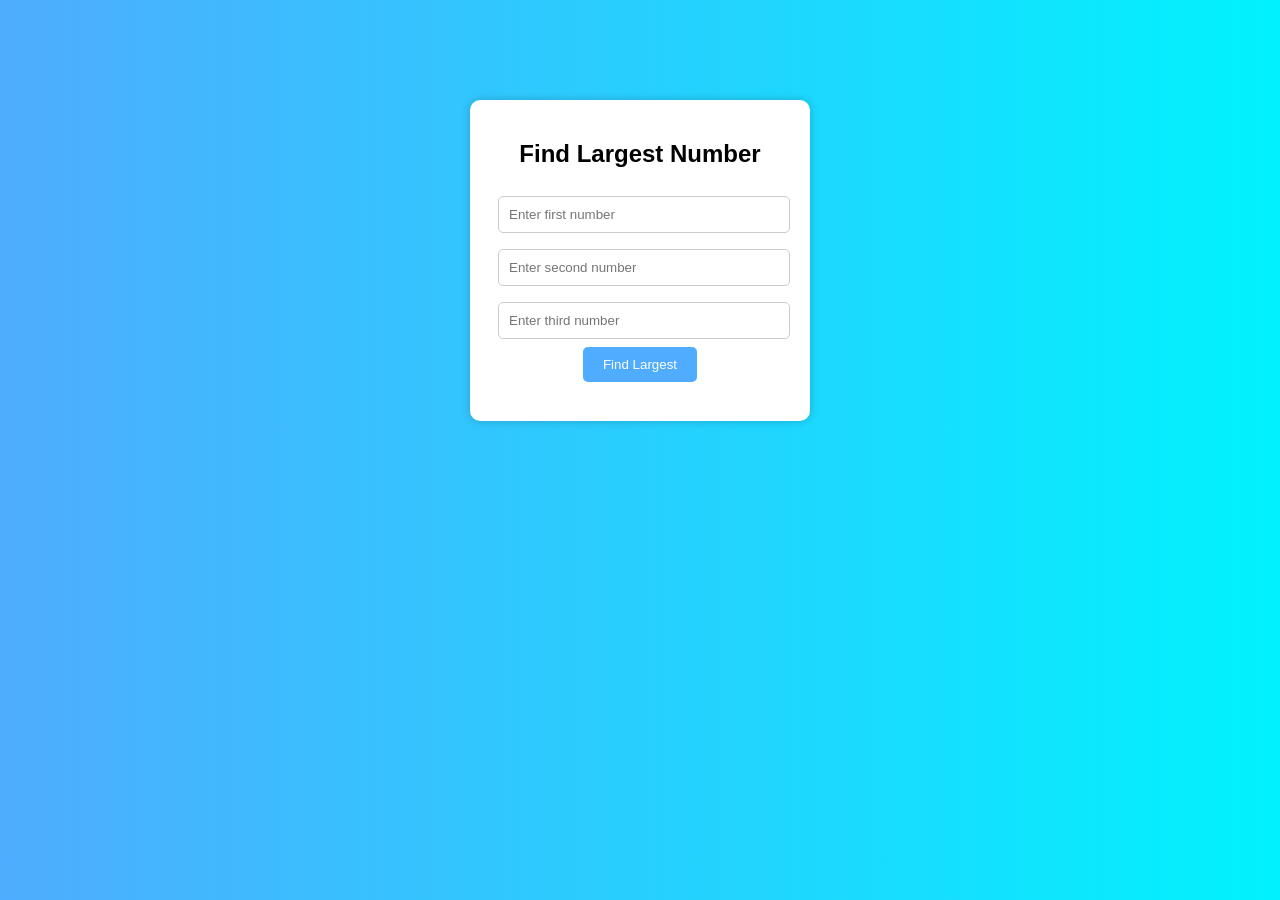
<file: Practical experiment/index.html>
<!DOCTYPE html>
<html>
<head>
    <title>Largest Number Finder</title>
    <link rel="stylesheet" href="style.css">
</head>
<body>

    <div class="container">
        <h2>Find Largest Number</h2>

        <input type="number" id="num1" placeholder="Enter first number">
        <input type="number" id="num2" placeholder="Enter second number">
        <input type="number" id="num3" placeholder="Enter third number">

        <button onclick="findLargest()">Find Largest</button>

        <h3 id="result"></h3>
    </div>

    <script src="script.js"></script>
</body>
</html>
</file>
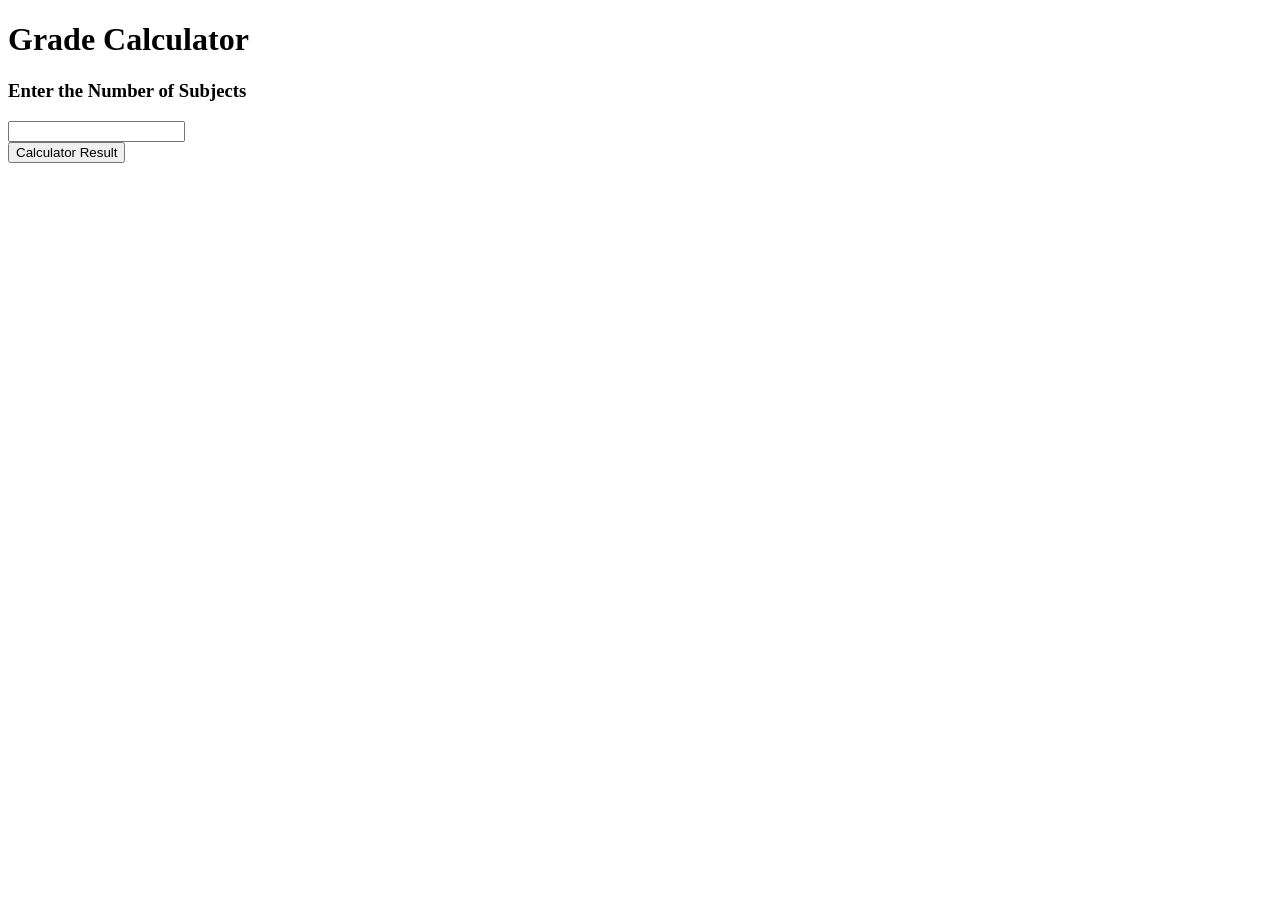
<file: experiment/experiment01/index.html>
<!DOCTYPE html>
<html lang="en">
<head>
    <meta charset="UTF-8">
    <meta name="viewport" content="width=device-width, initial-scale=1.0">
    <title>Experiment 1</title>
</head>
<body>
    <h1>Grade Calculator</h1>
    <h3>Enter the Number of Subjects</h3>
    <form action="#">
        <input type="numder" id="subjects">
    </form>
    <button onclick="calculatorResult()">Calculator Result</button>
    <div id="result"></div>
    <script scr="script.js"></script>
</body>
</html>
</file>
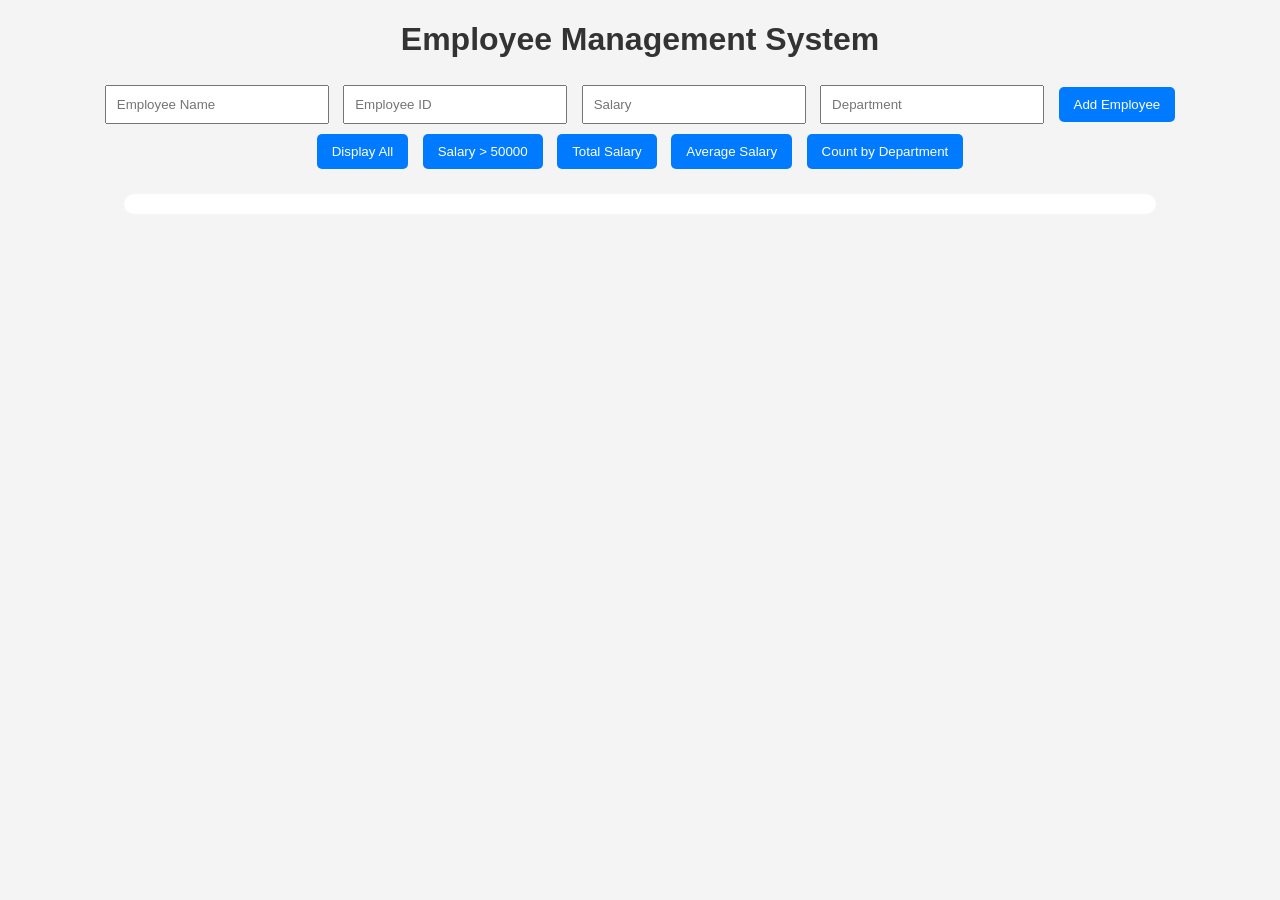
<file: experiment/experiment02/index.html>
<!DOCTYPE html>
<html>
<head>
    <title>Experiment 2</title>
    <link rel="stylesheet" href="style.css">
</head>
<body>

    <h1>Employee Management System</h1>

    <div class="form">
        <input type="text" id="name" placeholder="Employee Name">
        <input type="text" id="id" placeholder="Employee ID">
        <input type="number" id="salary" placeholder="Salary">
        <input type="text" id="dept" placeholder="Department">
        <button onclick="addEmployee()">Add Employee</button>
    </div>

    <div class="buttons">
        <button onclick="displayEmployees()">Display All</button>
        <button onclick="filterEmployees()">Salary > 50000</button>
        <button onclick="totalSalary()">Total Salary</button>
        <button onclick="averageSalary()">Average Salary</button>
        <button onclick="countDepartment()">Count by Department</button>
    </div>

    <div id="output"></div>

    <script src="script.js"></script>

</body>
</html>
</file>
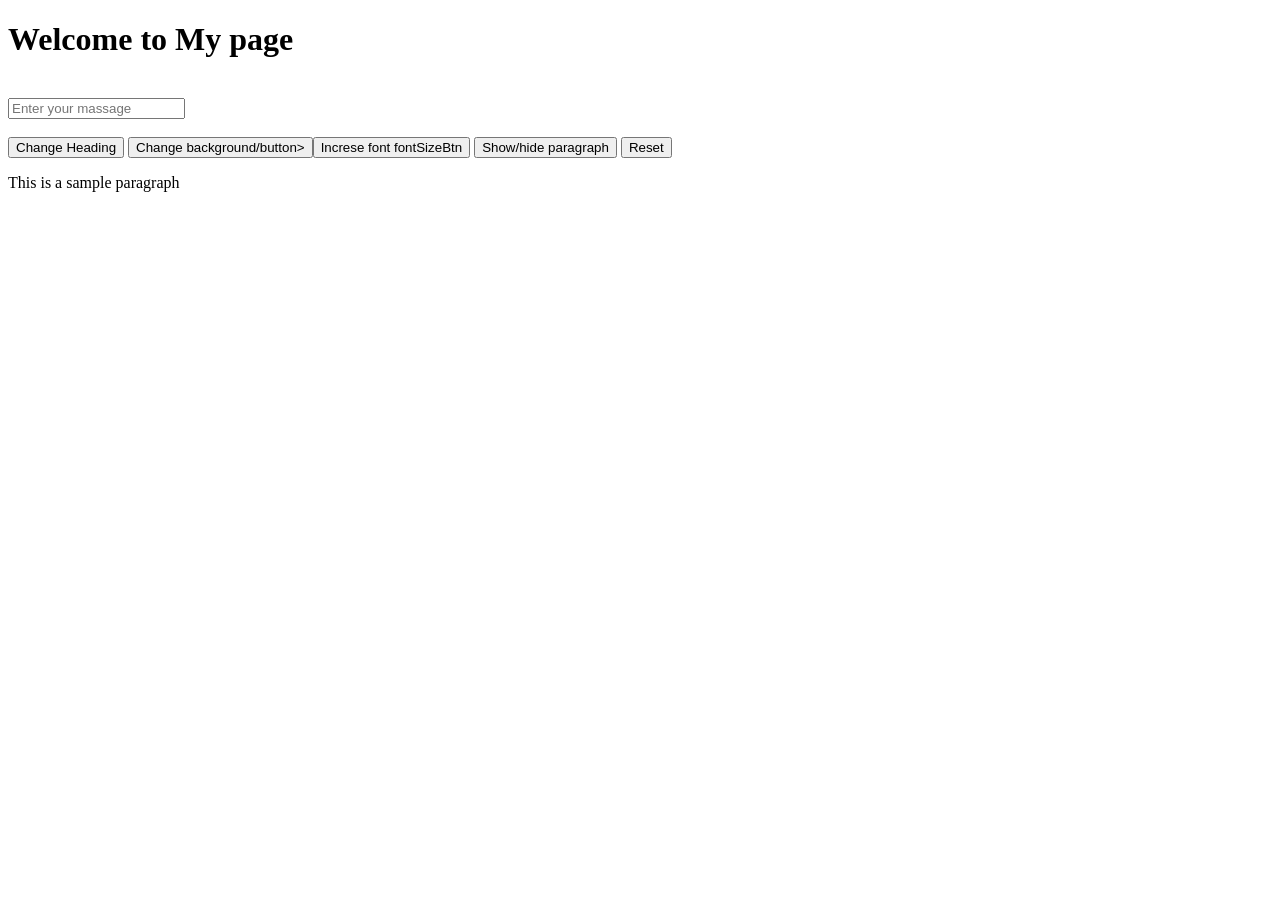
<file: experiment/experiment06/index.html>
<!DOCTYPE html> 
<html lang="en"> 
<head> 
 <meta charset="UTF-8"> 
 <meta name="viewport" content="width=device-width, initial-scale=1.0"> 
 <title>Experiment 6</title> 
</head> 
<body> 
 <h1 id="heading">Welcome to My page</h1> 
 <br> 
 <input type="text" id="hello" placeholder="Enter your massage"> 
 <br> 
 <br> 
 <button id="changeTextBtn">Change Heading</button> 
 <button id="bgColorBtn">Change background/button> 
 <button id="fontSizeBtn">Increse font fontSizeBtn </button> 
 <button id="toggleParaBtn">Show/hide paragraph</button> 
 <button id="resetBtn">Reset</button> 
 <p id="para">This is a sample paragraph</p>
</file>
<file: Practical experiment/style.css>
body {
    font-family: Arial;
    background: linear-gradient(to right, #4facfe, #00f2fe);
    text-align: center;
    margin-top: 100px;
}

.container {
    background: white;
    padding: 20px;
    border-radius: 10px;
    width: 300px;
    margin: auto;
    box-shadow: 0 0 10px rgba(0,0,0,0.2);
}

input {
    width: 90%;
    padding: 10px;
    margin: 8px;
    border-radius: 5px;
    border: 1px solid #ccc;
}

button {
    padding: 10px 20px;
    background: #4facfe;
    color: white;
    border: none;
    border-radius: 5px;
    cursor: pointer;
}

button:hover {
    background: #00c6ff;
}
</file>
<file: experiment/experiment02/style.css>
body {
    font-family: Arial;
    background-color: #f4f4f4;
    text-align: center;
}

h1 {
    color: #333;
}

.form input {
    padding: 10px;
    margin: 5px;
    width: 200px;
}

button {
    padding: 10px 15px;
    margin: 5px;
    cursor: pointer;
    background-color: #007BFF;
    color: white;
    border: none;
    border-radius: 5px;
}

button:hover {
    background-color: #0056b3;
}

#output {
    margin-top: 20px;
    padding: 10px;
    background: white;
    width: 80%;
    margin-left: auto;
    margin-right: auto;
    border-radius: 10px;
}
</file>
